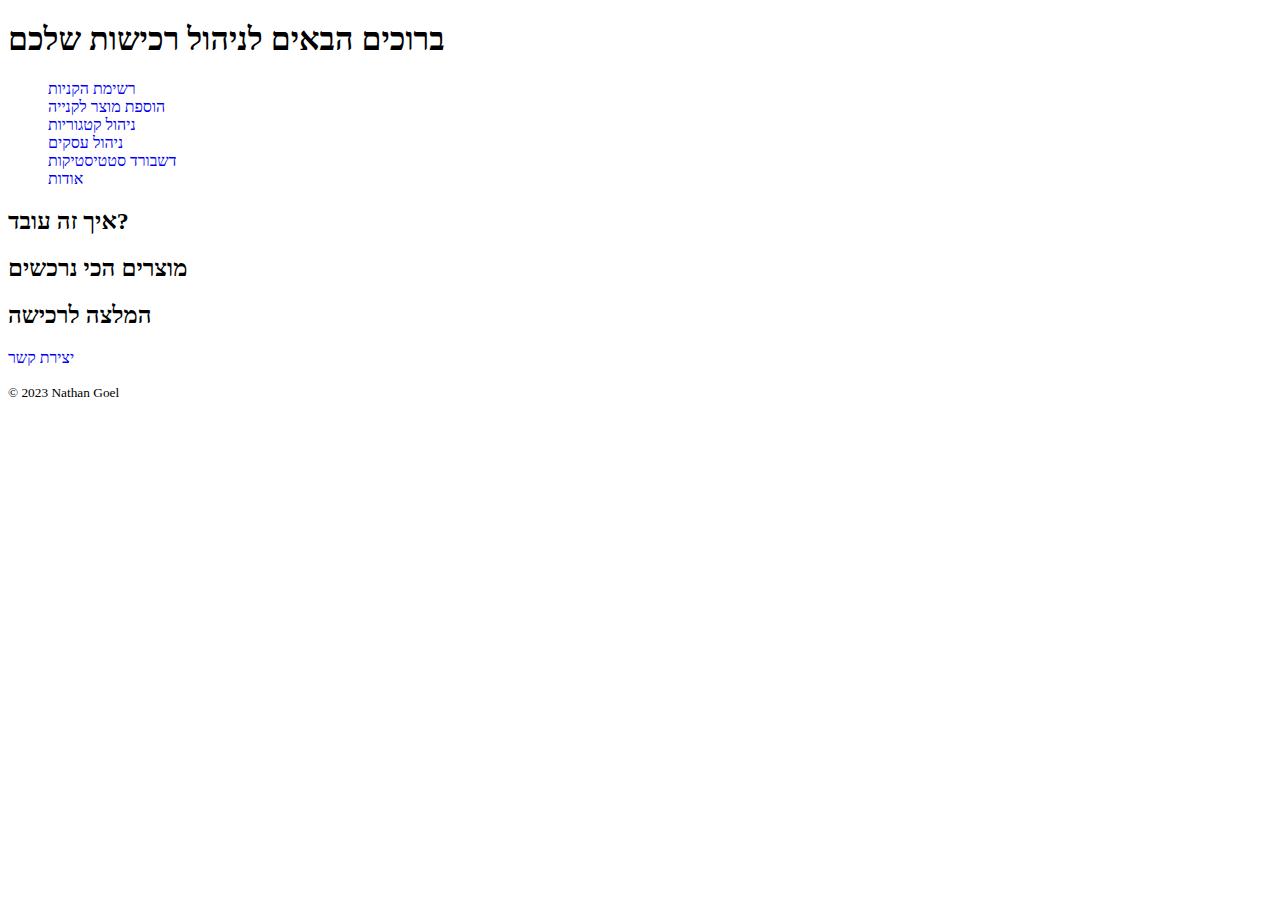
<file: index.html>
<!DOCTYPE html>
<html>
  <head>
    <meta charset="UTF-8" />
    <title>Your Page Title</title>
    <link rel="stylesheet" href="css/style.css" />
  </head>
  <body>
    <header>
      <h1>ברוכים הבאים לניהול רכישות שלכם</h1>
      <nav>
        <ul>
          <li><a href="/shoppingList.html">רשימת הקניות</a></li>
          <li><a href="/addShoppingItem.html">הוספת מוצר לקנייה</a></li>
          <li><a href="/manageCategories.html">ניהול קטגוריות</a></li>
          <li><a href="/manageShops.html">ניהול עסקים</a></li>
          <li><a href="#">דשבורד סטטיסטיקות</a></li>
          <li><a href="#">אודות</a></li>
        </ul>
      </nav>
    </header>

    <main>
      <section>
        <h2>איך זה עובד?</h2>
      </section>
      <section>
        <!-- this section will get data from the select top 10 items from the shoppingHistory table from the shoppingApp db -->
        <h2>מוצרים הכי נרכשים</h2>
      </section>
      <section>
        <!-- this section will get data from the shoppingHistory table from the shoppingApp db -->
        <h2>המלצה לרכישה</h2>
      </section>
    </main>

    <footer>
      <a
        href="mailto:nathan.g@ez-roi.com?subject=יצירת%20קשר%20מאפליקציאת%20רשימת%20קניות"
        >יצירת קשר</a
      >
      <p><small>&copy; 2023 Nathan Goel</small></p>
    </footer>
  </body>
</html>
</file>
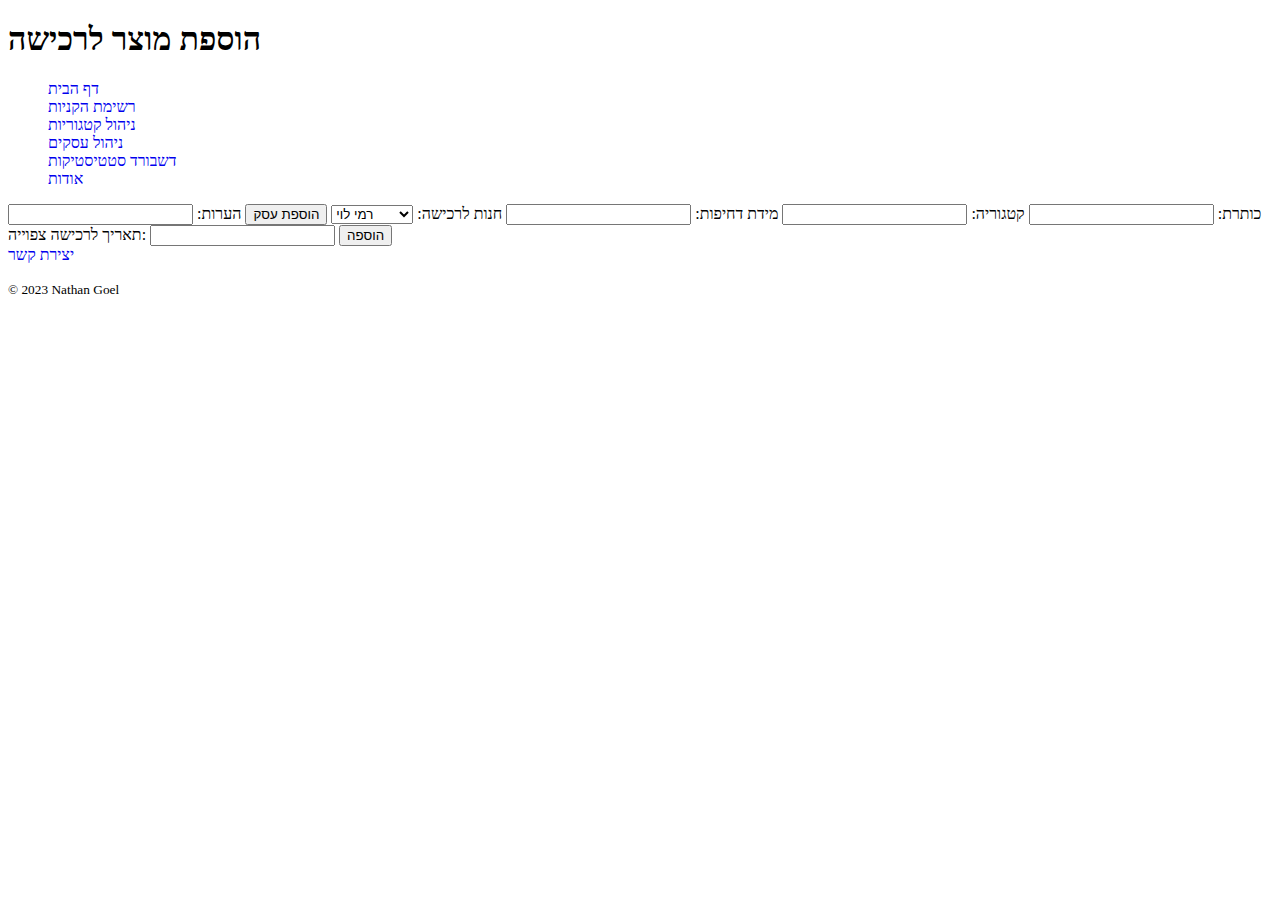
<file: addShoppingItem.html>
<!DOCTYPE html>
<html>
  <head>
    <meta charset="UTF-8" />
    <title>Your Page Title</title>
    <link rel="stylesheet" href="css/style.css" />
  </head>
  <body>
    <header>
      <h1>הוספת מוצר לרכישה</h1>
      <nav>
        <ul>
          <li><a href="/">דף הבית</a></li>
          <li><a href="/shoppingList.html">רשימת הקניות</a></li>
          <li><a href="/manageCategories.html">ניהול קטגוריות</a></li>
          <li><a href="/manageShops.html">ניהול עסקים</a></li>
          <li><a href="#">דשבורד סטטיסטיקות</a></li>
          <li><a href="#">אודות</a></li>
        </ul>
      </nav>
    </header>

    <main>
      <form action="" method="post">
        <label for="title">כותרת:</label>
        <input type="text" id="title" name="title" required />

        <!-- This will be a list of items to pick from and the data will be fetch from the categories table from the shoppingApp db -->
        <label for="category">קטגוריה:</label>
        <input type="category" id="category" name="category" required />
        <!-- this will be a list to pick from with options ad each options will be displayed with a title (ex: דחוף מאוד), the options will be fetch from the urgencyOptions tabel in shoppingApp db -->
        <label for="urgency">מידת דחיפות:</label>
        <input type="urgency" id="urgency" name="urgency" />
        <!-- this will be a list of the shops fecthed from the shops table from the shoppingApp db -->
        <label for="shop">חנות לרכישה:</label>
        <!-- <input type="shop" id="shop" name="shop" /> -->
        <select id="shop" name="shop">
          <option value="רמי לוי">רמי לוי</option>
          <option value="היפר כהן">היפר כהן</option>
          <option value="שופרסל">שופרסל</option>
          <option value="סופרפארם">סופרפארם</option>
        </select>
        <!-- this button should take us to the page to add a shop item -->
        <button>הוספת עסק</button>

        <label for="comments">הערות:</label>
        <input type="comments" id="comments" name="comments" />
        <!-- this will open a calendar section to pich a date from ands ave the date to the shoppingList item in the shoppingList table in the shoppingApp db -->
        <label for="buyingDate">תאריך לרכישה צפוייה:</label>
        <input type="buyingDate" id="buyingDate" name="buyingDate" />

        <input type="submit" value="הוספה" />
      </form>
    </main>

    <footer>
      <a
        href="mailto:nathan.g@ez-roi.com?subject=יצירת%20קשר%20מאפליקציאת%20רשימת%20קניות"
        >יצירת קשר</a
      >
      <p><small>&copy; 2023 Nathan Goel</small></p>
    </footer>
  </body>
</html>
</file>
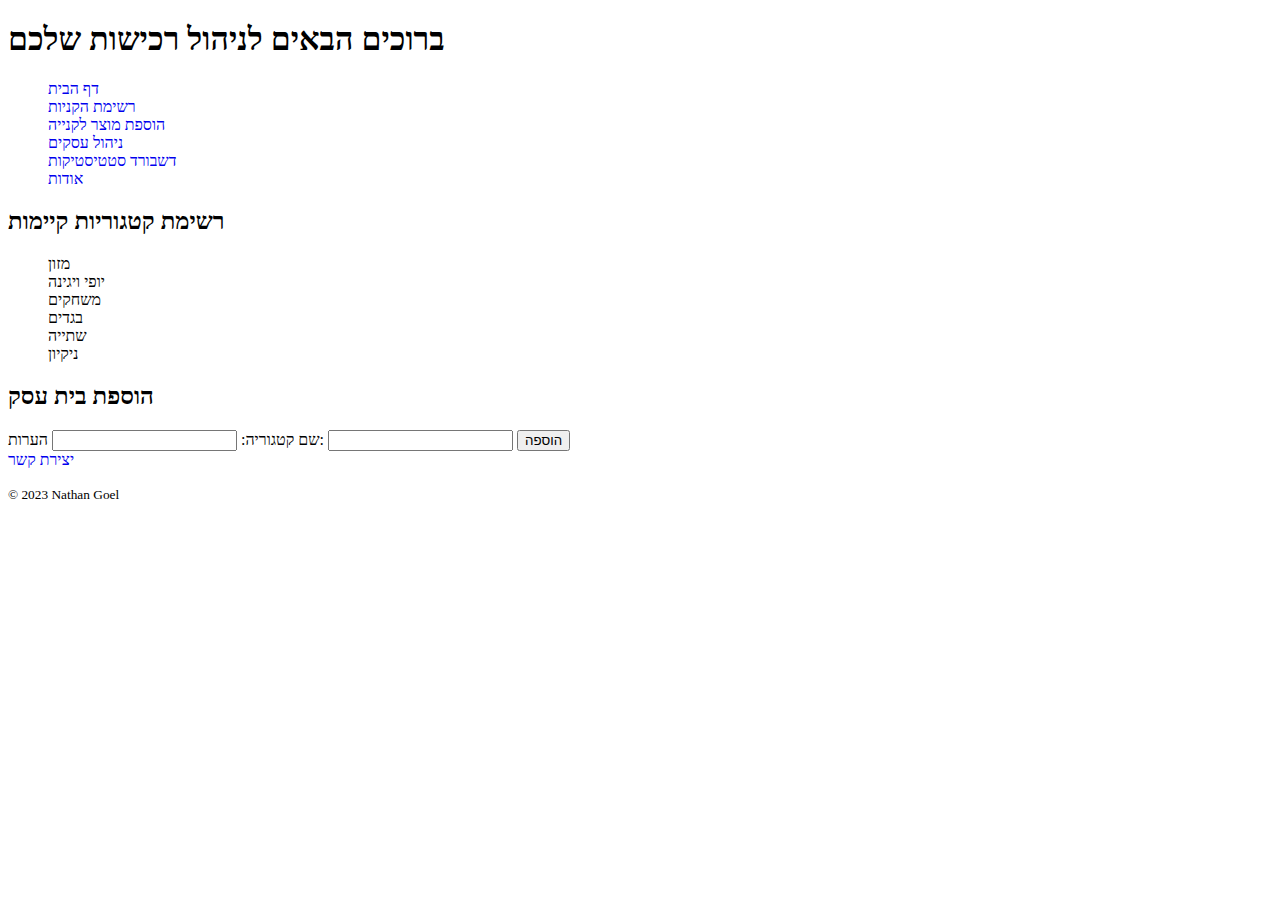
<file: manageCategories.html>
<!DOCTYPE html>
<html>
  <head>
    <meta charset="UTF-8" />
    <title>Your Page Title</title>
    <link rel="stylesheet" href="css/style.css" />
  </head>
  <body>
    <header>
      <h1>ברוכים הבאים לניהול רכישות שלכם</h1>
      <nav>
        <ul>
          <li><a href="/">דף הבית</a></li>
          <li><a href="/shoppingList.html">רשימת הקניות</a></li>
          <li><a href="/addShoppingItem.html">הוספת מוצר לקנייה</a></li>
          <li><a href="/manageShops.html">ניהול עסקים</a></li>
          <li><a href="#">דשבורד סטטיסטיקות</a></li>
          <li><a href="#">אודות</a></li>
        </ul>
      </nav>
    </header>

    <main>
      <section>
        <h2>רשימת קטגוריות קיימות</h2>
        <ol>
          <!-- this list will be dynamic and get the category list items from the table categories from the shoppingApp db -->
          <li>מזון</li>
          <li>יופי ויגינה</li>
          <li>משחקים</li>
          <li>בגדים</li>
          <li>שתייה</li>
          <li>ניקיון</li>
        </ol>
      </section>
      <section>
        <h2>הוספת בית עסק</h2>
        <form action="" method="post">
          <label for="category">שם קטגוריה:</label>
          <input type="text" id="category" name="category" required />

          <label for="details">הערות:</label>
          <input type="text" id="details" name="details" required />
          <input type="submit" value="הוספה" />
        </form>
      </section>
    </main>

    <footer>
      <a
        href="mailto:nathan.g@ez-roi.com?subject=יצירת%20קשר%20מאפליקציאת%20רשימת%20קניות"
        >יצירת קשר</a
      >
      <p><small>&copy; 2023 Nathan Goel</small></p>
    </footer>
  </body>
</html>
</file>
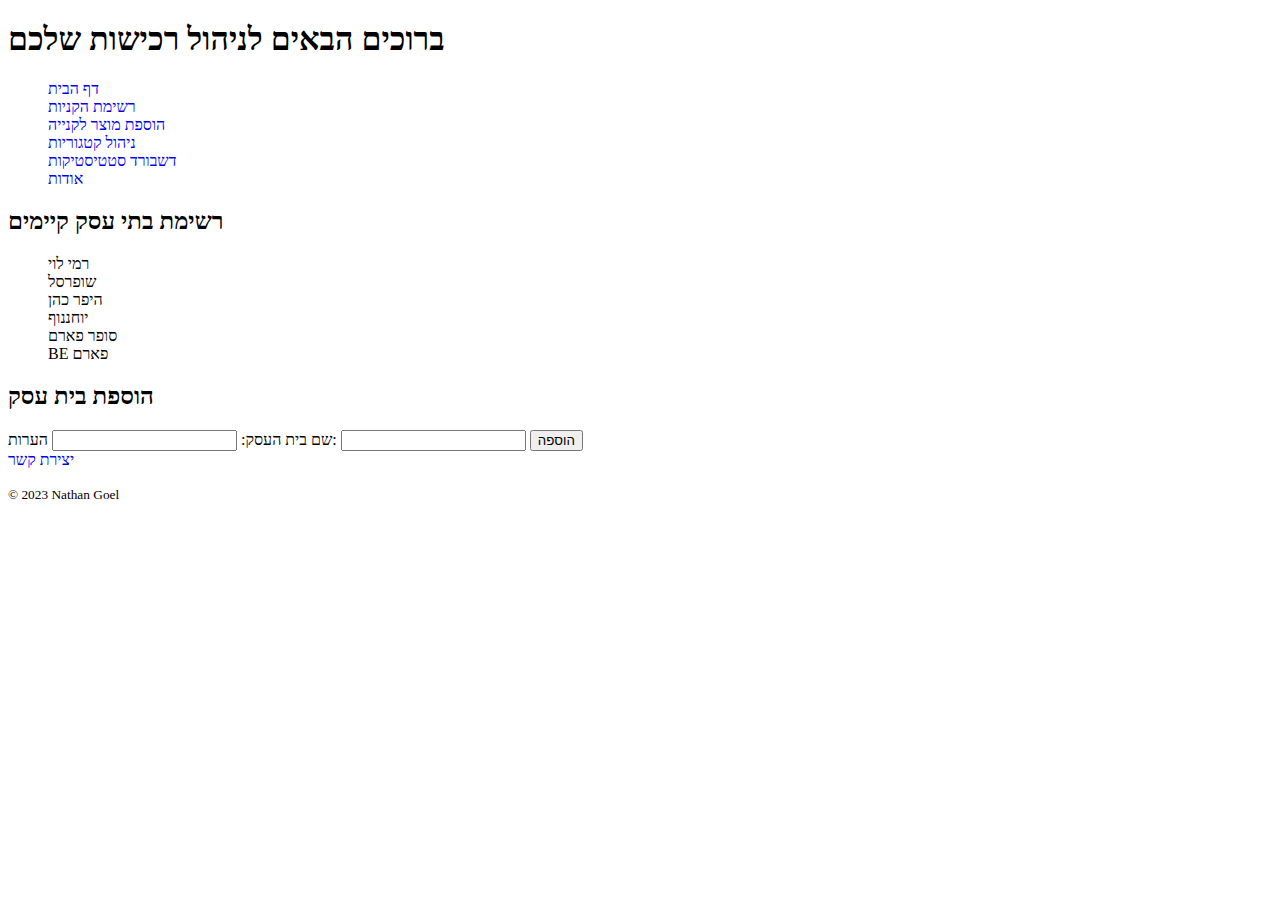
<file: manageShops.html>
<!DOCTYPE html>
<html>
  <head>
    <meta charset="UTF-8" />
    <title>Your Page Title</title>
    <link rel="stylesheet" href="css/style.css" />
  </head>
  <body>
    <header>
      <h1>ברוכים הבאים לניהול רכישות שלכם</h1>
      <nav>
        <ul>
          <li><a href="/">דף הבית</a></li>
          <li><a href="/shoppingList.html">רשימת הקניות</a></li>
          <li><a href="/addShoppingItem.html">הוספת מוצר לקנייה</a></li>
          <li><a href="/manageCategories.html">ניהול קטגוריות</a></li>
          <li><a href="#">דשבורד סטטיסטיקות</a></li>
          <li><a href="#">אודות</a></li>
        </ul>
      </nav>
    </header>

    <main>
      <section>
        <h2>רשימת בתי עסק קיימים</h2>
        <ol>
          <!-- this list will be dynamic and get the shops list items from the table shopsList from the shoppingApp db -->
          <li>רמי לוי</li>
          <li>שופרסל</li>
          <li>היפר כהן</li>
          <li>יוחננוף</li>
          <li>סופר פארם</li>
          <li>BE פארם</li>
        </ol>
      </section>
      <section>
        <h2>הוספת בית עסק</h2>
        <form action="" method="post">
          <label for="shop">שם בית העסק:</label>
          <input type="text" id="shop" name="shop" required />

          <label for="details">הערות:</label>
          <input type="text" id="details" name="details" required />
          <input type="submit" value="הוספה" />
        </form>
      </section>
    </main>

    <footer>
      <a
        href="mailto:nathan.g@ez-roi.com?subject=יצירת%20קשר%20מאפליקציאת%20רשימת%20קניות"
        >יצירת קשר</a
      >
      <p><small>&copy; 2023 Nathan Goel</small></p>
    </footer>
  </body>
</html>
</file>
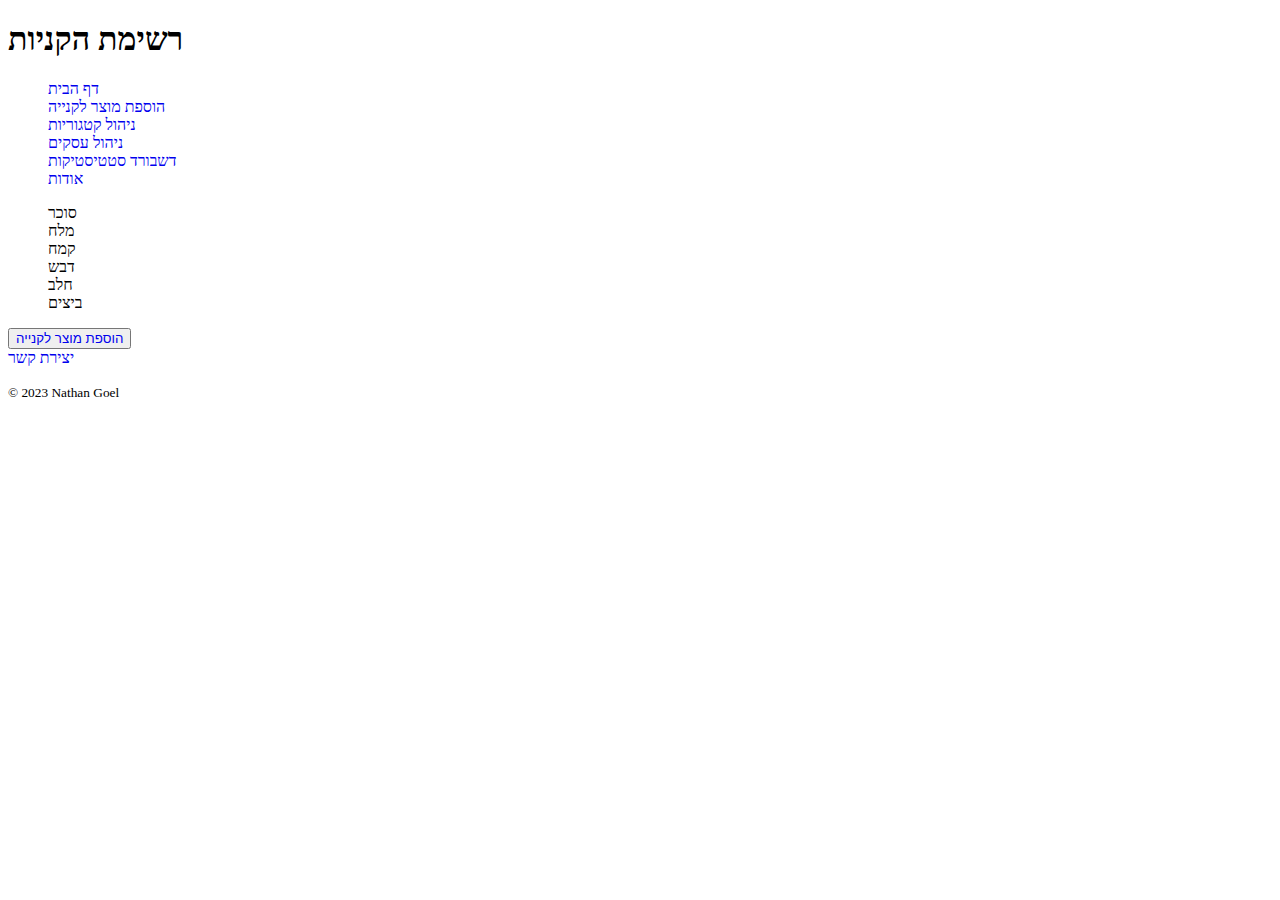
<file: shoppingList.html>
<!DOCTYPE html>
<html>
  <head>
    <meta charset="UTF-8" />
    <title>רשימת הקניות</title>
    <link rel="stylesheet" href="css/style.css">
  </head>
  <body>
    <header>
      <h1>רשימת הקניות</h1>
      <nav>
        <ul>
          <li><a href="/">דף הבית</a></li>
          <li><a href="/addShoppingItem.html">הוספת מוצר לקנייה</a></li>
          <li><a href="/manageCategories.html">ניהול קטגוריות</a></li>
          <li><a href="/manageShops.html">ניהול עסקים</a></li>
          <li><a href="#">דשבורד סטטיסטיקות</a></li>
          <li><a href="#">אודות</a></li>
        </ul>
      </nav>
    </header>

    <main>
      <section>
        <ol>
            <!-- this list will be dynamic and get the shopping list items from the table shoppingListItems from the shoppingApp db -->
          <li>סוכר</li>
          <li>מלח</li>
          <li>קמח</li>
          <li>דבש</li>
          <li>חלב</li>
          <li>ביצים</li>
        </ol>
      </section>
      <!-- this button should take us to the page to add a shopping list item -->
      <section><button><a href="/addShoppingItem.html">הוספת מוצר לקנייה</a></button></secrtion>
    </main>

    <footer>      
      <a href="mailto:nathan.g@ez-roi.com?subject=יצירת%20קשר%20מאפליקציאת%20רשימת%20קניות">יצירת קשר</a>
      <p><small>&copy; 2023 Nathan Goel</small></p>
    </footer>
  </body>
</html>
</file>
<file: css/style.css>
/* type selectors */
li {
  list-style: none; /* removes the bullet before every list item */
}

a {
  text-decoration: none;
}

a:hover {
  /* a example of a pseudo class */
  text-decoration: underline;
}
</file>
